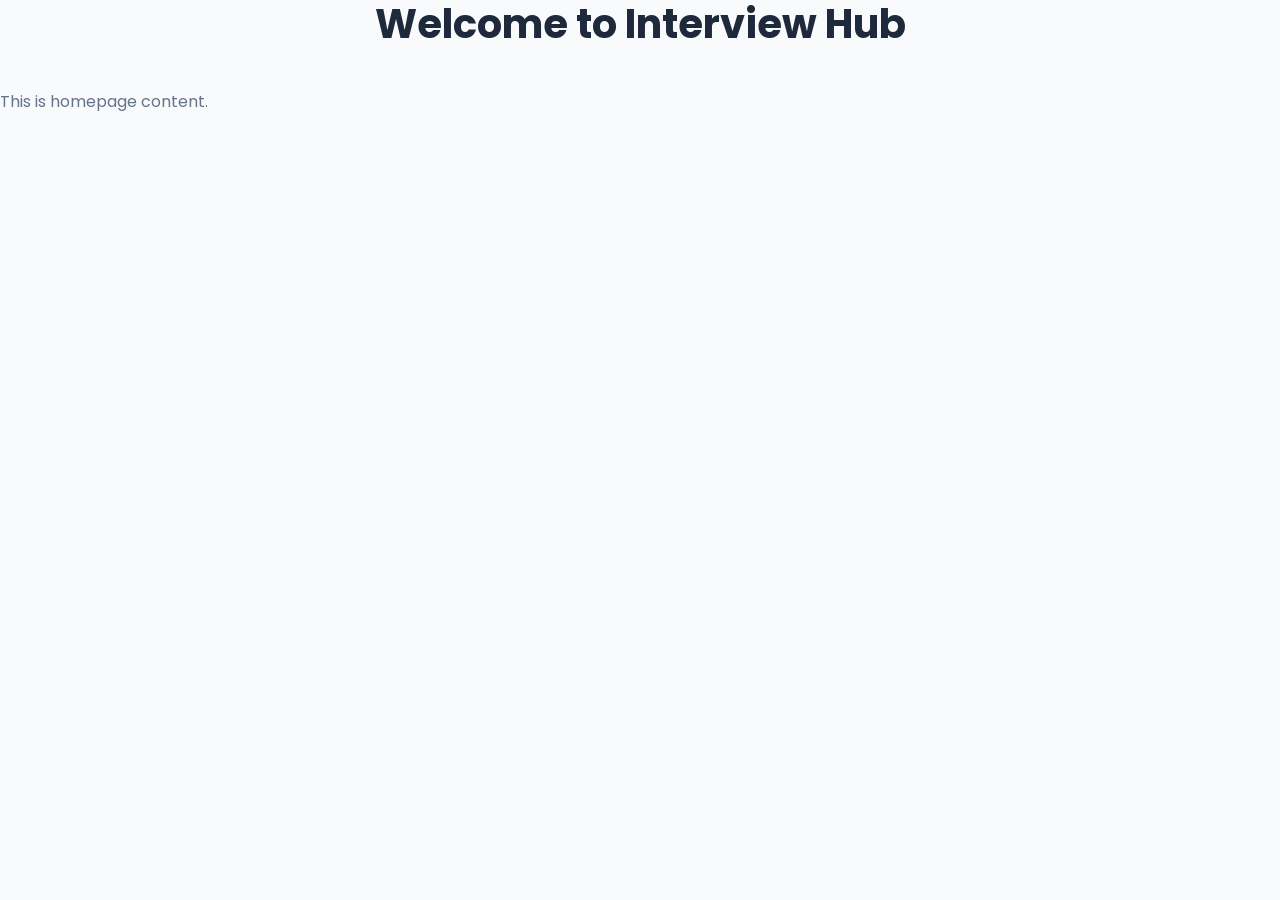
<file: index.html>
<!DOCTYPE html>
<html lang="en">
<head>
    <meta charset="UTF-8">
    <meta name="viewport" content="width=device-width, initial-scale=1.0">
    <title>Interview Hub</title>
    <link rel="stylesheet" href="/css/style.css">
</head>
<body>

    <!-- Header Load -->
    <div id="header"></div>

    <!-- Main Content -->
    <main>
        <h1>Welcome to Interview Hub</h1>
        <p>This is homepage content.</p>
    </main>

    <!-- Footer Load -->
    <div id="footer"></div>

    <script src="/js/script.js">
    </script>

</body>
</html>
</file>
<file: css/style.css>
@import url('https://fonts.googleapis.com/css2?family=Poppins:wght@300;400;500;600;700&display=swap');

/* --- Root Variables (Refined Color Palette) --- */
:root {
    --primary-color: #6366f1;    /* Modern Indigo */
    --secondary-color: #10b981;  /* Emerald Green */
    --bg-color: #f8fafc;
    --card-bg: #ffffff;
    --text-color: #1e293b;
    --light-text: #64748b;
    --header-bg: rgba(255, 255, 255, 0.9);
    --footer-bg: #0f172a;
    --border-color: #e2e8f0;
    --shadow: 0 10px 15px -3px rgba(0, 0, 0, 0.1);
    --code-bg: #1e1e1e;
}

/* --- Dark Mode Support --- */
body.dark-theme {
    --bg-color: #0f172a;
    --card-bg: #1e293b;
    --text-color: #f1f5f9;
    --light-text: #94a3b8;
    --header-bg: rgba(30, 41, 59, 0.9);
    --border-color: #334155;
    --code-bg: #000000;
}

/* --- Reset & Global --- */
* {
    margin: 0;
    padding: 0;
    box-sizing: border-box;
}

body {
    font-family: 'Poppins', sans-serif;
    background-color: var(--bg-color);
    color: var(--text-color);
    line-height: 1.7;
    transition: all 0.3s ease;
}

/* --- Layout Structure --- */
.container {
    width: 100%;
    max-width: 1100px;
    margin: 0 auto;
    padding: 0 20px;
}

/* --- Header & Navigation --- */
.header {
    background: var(--header-bg);
    backdrop-filter: blur(10px);
    border-bottom: 1px solid var(--border-color);
    padding: 12px 0;
    position: sticky;
    top: 0;
    z-index: 1000;
    width: 100%;
}

.header-container {
    display: flex;
    justify-content: space-between;
    align-items: center;
}

.logo-img {
    height: 35px;
    display: block;
}

.nav {
    display: flex;
    gap: 25px;
}

.nav a {
    text-decoration: none;
    color: var(--text-color);
    font-weight: 500;
    font-size: 0.95rem;
    transition: color 0.3s ease;
}

.nav a:hover {
    color: var(--primary-color);
}

.header-actions {
    display: flex;
    align-items: center;
    gap: 15px;
}

.header-actions button {
    background: var(--border-color);
    border: none;
    width: 38px;
    height: 38px;
    border-radius: 50%;
    cursor: pointer;
    font-size: 1.1rem;
    display: flex;
    align-items: center;
    justify-content: center;
    color: var(--text-color);
}

/* --- Main Content Area --- */
.main-content {
    min-height: 80vh; /* Khaalcha footer khali rahav mahanun */
    padding: 50px 0;
    width: 100%;
    max-width: 1100px; /* Container sarkhi width */
    margin: 0 auto;
}

h1 {
    font-size: clamp(1.8rem, 5vw, 2.5rem); /* Responsive font */
    color: var(--text-color);
    text-align: center;
    margin-bottom: 40px;
    font-weight: 700;
    line-height: 1.2;
}

h2 {
    font-size: 1.6rem;
    color: var(--primary-color);
    margin: 35px 0 15px;
}

h3 {
    font-size: 1.25rem;
    margin: 25px 0 10px;
}

p {
    margin-bottom: 20px;
    color: var(--light-text);
}

/* --- Java Code Block & Elements --- */
pre {
    background: var(--code-bg);
    color: #e2e8f0;
    padding: 20px;
    border-radius: 12px;
    overflow-x: auto;
    font-family: 'Consolas', monospace;
    font-size: 0.9rem;
    margin: 25px 0;
    box-shadow: 0 4px 12px rgba(0,0,0,0.2);
    border: 1px solid var(--border-color);
}

code {
    font-family: monospace;
    background: rgba(99, 102, 241, 0.1);
    color: var(--primary-color);
    padding: 2px 6px;
    border-radius: 4px;
}

/* --- Tables --- */
.table-wrapper {
    overflow-x: auto; /* Mobile sathi table scroll */
    margin: 30px 0;
}

table {
    width: 100%;
    border-collapse: collapse;
    background: var(--card-bg);
    border-radius: 10px;
    overflow: hidden;
    box-shadow: var(--shadow);
}

th, td {
    padding: 15px;
    text-align: left;
    border-bottom: 1px solid var(--border-color);
}

th {
    background-color: var(--primary-color);
    color: white;
    text-transform: uppercase;
    font-size: 0.85rem;
    letter-spacing: 1px;
}

/* --- Lists --- */
ul, ol {
    margin: 20px 0 20px 25px;
}

li {
    margin-bottom: 10px;
    padding-left: 5px;
}

/* --- Footer Styling (Center Aligned & Stacked) --- */
.footer {
    background: var(--footer-bg);
    color: #f8fafc;
    padding: 50px 0 30px;
    margin-top: 80px;
    width: 100%;
}

.footer-top {
    /* Grid ऐवजी Flex वापरून सगळं सेंटरला घेतलं आहे */
    display: flex;
    flex-direction: column; 
    align-items: center;    /* आडव्या बाजूने सेंटर */
    text-align: center;     /* मजकूर सेंटर */
    gap: 40px;              /* प्रत्येक कॉलममध्ये अंतर */
    margin-bottom: 40px;
}

.footer-col {
    width: 100%;
    max-width: 400px;       /* मजकूर जास्त पसरू नये म्हणून */
}

.footer-col h3, 
.footer-col h4 {
    color: #fff;
    margin-bottom: 15px;
    font-size: 1.4rem;
    position: relative;
    padding-bottom: 10px;
}

/* हेडलाईनच्या खाली छोटी बॉर्डर (Design साठी) */
.footer-col h3::after,
.footer-col h4::after {
    content: '';
    position: absolute;
    bottom: 0;
    left: 50%;
    transform: translateX(-50%);
    width: 50px;
    height: 2px;
    background: var(--primary-color);
}

.footer-col a {
    color: #94a3b8;
    text-decoration: none;
    display: block;         /* एका खाली एक दिसण्यासाठी */
    margin-bottom: 12px;
    transition: all 0.3s ease;
}

.footer-col a:hover {
    color: var(--primary-color);
    transform: translateY(-2px); /* थोडा वर सरकेल */
}

.footer-bottom {
    text-align: center;
    border-top: 1px solid #1e293b;
    padding-top: 30px;
    color: #64748b;
    display: flex;
    flex-direction: column; /* कॉपीराइट मजकूर सुद्धा एका खाली एक */
    gap: 10px;
}

.footer-bottom small {
    word-break: break-all;  /* मोठी लिंक असेल तर कट होऊन खाली येईल */
    opacity: 0.7;
}

/* Mobile साठी सुटसुटीत पॅडिंग */
@media (max-width: 768px) {
    .footer {
        padding: 40px 20px;
    }
}
/* --- Responsive Menu (Mobile) --- */
@media (max-width: 768px) {
    #menu-btn { display: flex; }

    .nav {
        display: none;
        position: absolute;
        top: 100%;
        left: 0;
        width: 100%;
        background: var(--card-bg);
        flex-direction: column;
        padding: 30px;
        gap: 20px;
        box-shadow: 0 15px 30px rgba(0,0,0,0.1);
        border-bottom: 2px solid var(--primary-color);
    }

    .nav.active { display: flex; }

    .main-content {
        padding: 30px 15px;
    }
}
</file>
